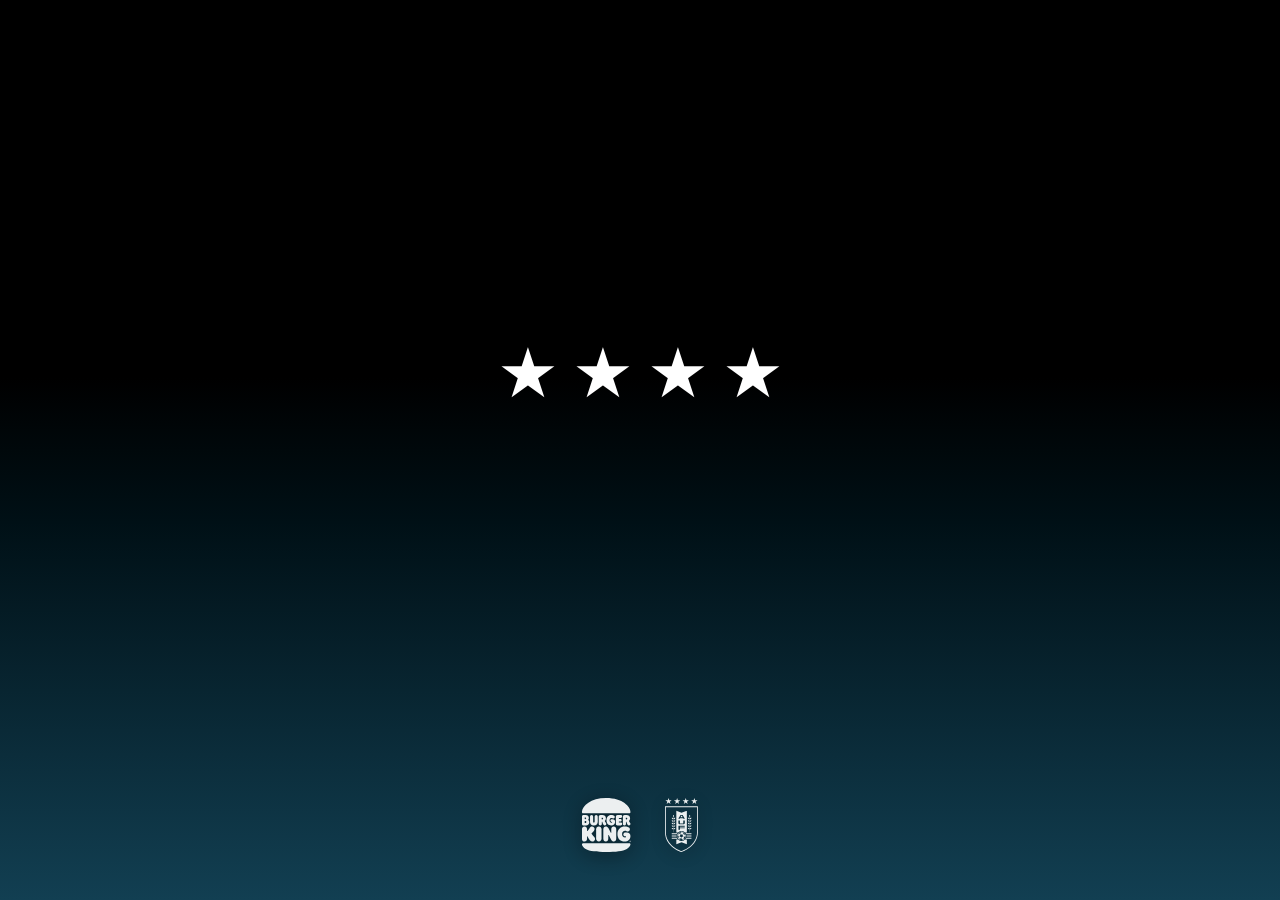
<file: index.html>
<!DOCTYPE html>
<html lang="es">
<head>
  <meta charset="UTF-8" />
  <meta name="viewport" content="width=device-width, initial-scale=1.0, maximum-scale=1.0, user-scalable=no, viewport-fit=cover" />
  <meta name="apple-mobile-web-app-capable" content="yes" />
  <meta name="apple-mobile-web-app-status-bar-style" content="black-translucent" />
  <title>Estrellas Reales</title>

  <!-- Versión independiente: no usa backend, sesión, token ni analítica. -->
  <script src="assets/js/er-api-offline.js"></script>

  <style>
    /* =========================================================
      FUENTES
      Colocá estos archivos en /assets/fonts/
      - FlameSans-Regular.otf
      - 1.Flame-Bold 2 3 2.otf
      - Flame-Bold-Variable 2.ttf
      - HostGrotesk-VariableFont_wght.ttf
    ========================================================= */

    @font-face {
      font-family: "FlameSans";
      src: url("assets/fonts/FlameSans-Regular.otf") format("opentype");
      font-weight: 400;
      font-style: normal;
      font-display: swap;
    }

    @font-face {
      font-family: "FlameBold";
      src: url("assets/fonts/1.Flame-Bold 2 3 2.otf") format("opentype");
      font-weight: 700;
      font-style: normal;
      font-display: swap;
    }

    @font-face {
      font-family: "FlameBoldVariable";
      src: url("assets/fonts/Flame-Bold-Variable 2.ttf") format("truetype");
      font-weight: 400 900;
      font-style: normal;
      font-display: swap;
    }

    @font-face {
      font-family: "HostGrotesk";
      src: url("assets/fonts/HostGrotesk-VariableFont_wght.ttf") format("truetype");
      font-weight: 300 900;
      font-style: normal;
      font-display: swap;
    }

    :root {
      --blue: #63b8e9;
      --blue-soft: rgba(99, 184, 233, 0.45);
      --white: #ffffff;
      --panel: rgba(13, 42, 58, 0.42);
      --panel-strong: rgba(11, 37, 51, 0.88);
      --input-line: rgba(255, 255, 255, 0.72);
      --shadow: 0 24px 55px rgba(0, 0, 0, 0.35);
      --safe-top: env(safe-area-inset-top, 0px);
      --safe-bottom: env(safe-area-inset-bottom, 0px);
    }

    * {
      box-sizing: border-box;
      -webkit-tap-highlight-color: transparent;
    }

    html,
    body {
      margin: 0;
      width: 100%;
      min-height: 100%;
      background: #000;
      color: var(--white);
      font-family: "HostGrotesk", "FlameSans", Arial, sans-serif;
      overflow: hidden;
      overscroll-behavior: none;
      -webkit-text-size-adjust: 100%;
    }

    body {
      min-height: 100svh;
      touch-action: manipulation;
    }

    button,
    input,
    label {
      font: inherit;
    }

    button,
    input[type="button"],
    input[type="submit"] {
      appearance: none;
      -webkit-appearance: none;
      border-radius: 0;
    }

    .app {
      position: relative;
      width: 100vw;
      height: 100svh;
      min-height: 100svh;
      overflow: hidden;
      background: #000;
      isolation: isolate;
    }

    /* =========================================================
      FONDOS
      Reemplazá estas URLs por tus imágenes finales.
      Recomendación mobile: 1080x1920 o 1440x2560.
    ========================================================= */

    .cosmic-bg {
      position: absolute;
      inset: 0;
      z-index: -3;
      background:
        linear-gradient(to bottom, rgba(0,0,0,0.05), rgba(0,0,0,0.2)),
        url("assets/img/bg-stars.jpg") center center / cover no-repeat;
      transform: scale(1.04);
    }

    .cosmic-bg::after {
      content: "";
      position: absolute;
      inset: 0;
      background:
        radial-gradient(circle at 50% 35%, rgba(99,184,233,0.16), transparent 38%),
        linear-gradient(to bottom, rgba(0,0,0,0.05), rgba(0,0,0,0.34));
      pointer-events: none;
    }

    /* =========================================================
      LATERALES (líneas tipo zoom)
      asset: assets/img/lateral.svg
    ========================================================= */

    .laterals {
      position: absolute;
      inset: 0;
      pointer-events: none;
      z-index: 2;
    }

    .lateral {
      position: absolute;
      top: clamp(118px, 20vh, 190px);
      bottom: clamp(52px, 9vh, 86px);
      width: clamp(22px, 5vw, 42px);
      background: url("assets/img/lateral.svg") center / 100% 100% no-repeat;
      opacity: 0.82;
    }

    .lateral.left {
      left: 8px;
      transform: scaleX(1);
    }

    .lateral.right {
      right: 8px;
      transform: scaleX(-1);
    }

    @media (max-width: 560px) {
      .lateral {
        top: clamp(132px, 22vh, 190px);
        bottom: clamp(46px, 7vh, 74px);
        width: 34px;
        opacity: 0.72;
      }

      .lateral.left {
        left: 6px;
      }

      .lateral.right {
        right: 6px;
      }
    }

    .loading-bg {
      position: absolute;
      inset: 0;
      z-index: -2;
      background: linear-gradient(to bottom, #000 0%, #000 42%, #001016 58%, #123f52 100%);
    }

    .screen {
      position: absolute;
      inset: 0;
      display: grid;
      place-items: center;
      padding: calc(14px + var(--safe-top)) 22px calc(14px + var(--safe-bottom));
      opacity: 0;
      visibility: hidden;
      pointer-events: none;
      transform: translateY(14px) scale(0.985);
      transition: opacity 420ms ease, transform 420ms ease, visibility 0ms linear 420ms;
      overflow: hidden;
    }

    .screen.is-active {
      opacity: 1;
      visibility: visible;
      pointer-events: auto;
      transform: translateY(0) scale(1);
      transition: opacity 480ms ease, transform 480ms ease, visibility 0ms;
    }

    .screen.is-leaving {
      opacity: 0;
      transform: translateY(-10px) scale(0.99);
    }

    .content {
      width: min(100%, 520px);
      margin: 0 auto;
    }

.panel {
  position: relative;
  width: 100%;
  background: rgba(13, 42, 58, 0.36);
  border: 1.5px solid rgba(99, 184, 233, 0.72);
  border-radius: clamp(34px, 9vw, 92px);
  box-shadow: var(--shadow);
  overflow: hidden;

  backdrop-filter: blur(1px) saturate(0.08);
  -webkit-backdrop-filter: blur(1px) saturate(0.08);
}
.panel::before {
  content: "";
  position: absolute;
  inset: 0;
 
  opacity: 0.06;
  mix-blend-mode: screen;
  pointer-events: none;
}
    .panel > * {
      position: relative;
      z-index: 1;
    }

    .btn {
  width: min(100%, 230px);
  min-height: 36px;
  border: 0;
  border-radius: 11px;
  background: linear-gradient(180deg, #72c4f1 0%, #5daedf 100%);
  color: white;
  text-transform: uppercase;
  letter-spacing: 0.25em;
  font-family: "HostGrotesk", Arial, sans-serif;
  font-weight: 700;
  font-size: clamp(11px, 2.8vw, 14px);
  cursor: pointer;
  touch-action: manipulation;
  user-select: none;
  -webkit-user-select: none;
  transition: transform 160ms ease, filter 160ms ease, opacity 160ms ease;

  box-shadow:
    0 10px 8px rgba(0, 0, 0, 0.8),
    0 4px 10px rgba(99, 184, 233, 0.22);

  filter:
    drop-shadow(0 8px 12px rgba(0, 0, 0, 0.28))
    drop-shadow(0 0 10px rgba(99, 184, 233, 0.14));
}

.btn:active {
  transform: scale(0.975);
  filter:
    drop-shadow(0 5px 8px rgba(0, 0, 0, 0.22))
    drop-shadow(0 0 6px rgba(99, 184, 233, 0.10));
}

    .btn:disabled {
      opacity: 0.5;
      cursor: not-allowed;
    }

    .logos {
  display: flex;
  justify-content: center;
  align-items: center;
  gap: clamp(12px, 2.6vw, 20px);
  margin-top: clamp(26px, 6vh, 46px);
  margin-bottom: clamp(18px, 3vh, 28px);
}

    .logo {
  height: clamp(38px, 7vh, 62px);
  max-width: 96px;
  width: auto;
  object-fit: contain;
}

    /* Logo placeholders: sacá estas clases cuando uses PNG/SVG reales */
    .logo-placeholder {
      min-width: 100px;
      height: 90px;
      display: grid;
      place-items: center;
      font-family: "FlameBold", "HostGrotesk", sans-serif;
      font-size: 22px;
      line-height: 0.9;
      text-align: center;
      color: white;
      border: 1px solid rgba(255,255,255,0.25);
    }

    .hero-title {
  margin: 0 0 clamp(26px, 4.8vh, 42px);
  text-align: center;
  line-height: 0.88;
  text-transform: uppercase;
}

    .hero-title .top {
  display: block;
  font-family: "FlameBold", "FlameBoldVariable", sans-serif;
  font-size: clamp(40px, 11vw, 74px);
  color: white;
  letter-spacing: 0.02em;
  text-shadow: 0 3px 12px rgba(0,0,0,0.4);
}

.hero-title .bottom {
  display: block;
  margin-top: 2px;
  font-family: "FlameBold", "FlameBoldVariable", sans-serif;
  font-size: clamp(58px, 20vw, 116px);
  color: transparent;
  -webkit-text-stroke: clamp(2px, 0.8vw, 3.5px) var(--blue);
  text-stroke: clamp(2px, 0.8vw, 3.5px) var(--blue);
  text-shadow: 0 3px 12px rgba(0,0,0,0.4);
}

    .register-content {
  width: 100%;
  height: 100%;
  align-self: stretch;
  padding-top: 0;
  display: flex;
  flex-direction: column;
  align-items: center;
  justify-content: center;
  transform: translateY(-3.5vh) scale(var(--screen-scale, 1));
  transform-origin: center;
}

    .register-panel {
  width: min(64vw, 350px);
  min-width: 255px;
  padding: clamp(24px, 3.8vh, 34px) clamp(22px, 5vw, 36px);
  border-radius: clamp(24px, 5.8vw, 42px);
}

    .intro-copy {
  margin: 0 0 clamp(24px, 3.3vh, 32px);
  font-size: clamp(11px, 2.8vw, 15px);
  line-height: 1.18;
  font-weight: 200;
}

    .register-error {
      margin: 0 0 clamp(12px, 2vh, 18px);
      color: #ffd2d2;
      font-size: clamp(11px, 2.6vw, 14px);
      line-height: 1.25;
      font-weight: 300;
    }

    .register-error[hidden] {
      display: none;
    }

    .field {
      display: block;
      margin-bottom: clamp(13px, 2.3vh, 19px);
    }

    .field input {
  width: 100%;
  border: 0;
  border-bottom: 1.5px solid var(--input-line);
  border-radius: 0;
  background: transparent;
  color: white;
  padding: 7px 0 6px;
  font-size: clamp(11px, 2.7vw, 14px);
  font-weight: 700;
  outline: none;
  appearance: none;
  -webkit-appearance: none;
}

    .field input::placeholder {
      color: white;
      opacity: 0.95;
    }

    .terms {
  display: flex;
  align-items: center;
  gap: 7px;
  margin: 0 0 clamp(18px, 2.8vh, 24px);
  color: rgba(255,255,255,0.9);
  font-size: clamp(7px, 1.9vw, 10px);
  line-height: 1.2;
  cursor: pointer;
  font-weight: 700;
}
.terms-link {
  appearance: none;
  -webkit-appearance: none;
  border: 0;
  padding: 0;
  margin: 0;
  background: transparent;
  color: #fff;
  font: inherit;
  font-weight: 800;
  text-decoration: underline;
  text-underline-offset: 2px;
  cursor: pointer;
}
    .terms input {
      position: absolute;
      opacity: 0;
      pointer-events: none;
    }

    .fake-check {
      width: 9px;
      height: 9px;
      flex: 0 0 9px;
      display: grid;
      place-items: center;
      border: 1px solid rgba(255,255,255,0.35);
      background: rgba(0,0,0,0.24);
    }

    .fake-check::after {
      content: "✓";
      color: white;
      font-size: 9px;
      line-height: 1;
      opacity: 0;
      transform: scale(0.7);
      transition: opacity 140ms ease, transform 140ms ease;
    }

    .terms input:checked + .fake-check::after {
      opacity: 1;
      transform: scale(1);
    }

    .register-btn-wrap {
      display: flex;
      justify-content: center;
    }

    .story-screen {
      padding-left: 32px;
      padding-right: 32px;
    }

    .story-panel {
      width: min(82vw, 560px);
      padding: clamp(24px, 4vh, 42px) clamp(22px, 5.4vw, 48px);
      text-align: center;
      transform: scale(var(--screen-scale, 1));
      transform-origin: center;
    }

    .stars-row {
      display: flex;
      align-items: center;
      justify-content: center;
      gap: 8px;
      margin-bottom: clamp(20px, 3.5vh, 34px);
      color: white;
      font-size: clamp(20px, 4.5vw, 34px);
      line-height: 1;
    }

    .stars-row::before,
    .stars-row::after {
      content: "";
      width: 25%;
      height: 1px;
      background: rgba(255,255,255,0.72);
    }

    .story-text {
      font-size: clamp(12px, 2.8vw, 18px);
      line-height: 1.18;
      letter-spacing: -0.015em;
    }

    .story-text p {
      margin: 0 0 clamp(16px, 2.7vh, 28px);
    }

    .story-text strong {
      font-weight: 800;
    }

    .story-divider {
      width: 100%;
      height: 1px;
      background: rgba(255,255,255,0.66);
      margin: clamp(24px, 4vh, 42px) 0 clamp(22px, 3.5vh, 34px);
    }

    .steps-content {
      width: min(82vw, 620px);
      text-align: center;
      transform: scale(var(--screen-scale, 1));
      transform-origin: center;
    }

    .steps-title {
      margin: 0 0 clamp(20px, 3.4vh, 32px);
      font-family: "HostGrotesk", Arial, sans-serif;
      font-weight: 800;
      font-size: clamp(24px, 5.3vw, 38px);
      line-height: 1;
      letter-spacing: 0.02em;
      text-transform: uppercase;
    }

    .step-card {
      padding: clamp(15px, 2.6vh, 24px) clamp(18px, 3.5vw, 32px);
      margin-bottom: clamp(12px, 2.2vh, 18px);
      border-radius: clamp(20px, 4.2vw, 32px);
      text-align: center;
    }

    .step-card h2 {
      margin: 0;
      font-size: clamp(18px, 4vw, 28px);
      line-height: 1;
      font-weight: 800;
      text-transform: uppercase;
    }

    .step-line {
      height: 2px;
      width: 100%;
      margin: clamp(16px, 2.5vh, 24px) 0;
      background: var(--blue);
      opacity: 0.9;
    }

    .step-card p {
      margin: 0;
      font-size: clamp(12px, 3vw, 18px);
      line-height: 1.3;
    }

    .start-btn-wrap {
      margin-top: clamp(16px, 3vh, 28px);
      display: flex;
      justify-content: center;
    }
/* =========================================================
   ENTRADA ESCALONADA — PANTALLA DE PASOS
========================================================= */

.steps-screen .step-reveal {
  opacity: 0;
  transform: translateY(22px) scale(0.96);
  filter: blur(3px);
}

.steps-screen.is-active .step-reveal {
  animation: stepRevealIn 0.72s cubic-bezier(0.16, 1, 0.3, 1) forwards;
  animation-delay: var(--step-delay, 0s);
}

@keyframes stepRevealIn {
  0% {
    opacity: 0;
    transform: translateY(22px) scale(0.96);
    filter: blur(3px);
  }

  100% {
    opacity: 1;
    transform: translateY(0) scale(1);
    filter: blur(0);
  }
}
    .loading-screen {
      background: #000;
    }

    .loading-content {
      position: relative;
      z-index: 2;
      display: flex;
      align-items: center;
      justify-content: center;
      width: 100%;
      height: 100%;
      padding-bottom: 16vh;
    }
.loading-logos {
  position: absolute;
  left: 50%;
  bottom: calc(48px + var(--safe-bottom));
  z-index: 3;
  display: flex;
  align-items: center;
  justify-content: center;
  gap: clamp(18px, 5vw, 34px);
  transform: translateX(-50%);
  opacity: 0.92;
}

.loading-logos img {
  height: clamp(34px, 7vw, 54px);
  width: auto;
  max-width: 96px;
  object-fit: contain;
  filter: drop-shadow(0 4px 10px rgba(0,0,0,0.45));
}

@media (max-height: 680px) {
  .loading-logos {
    bottom: calc(30px + var(--safe-bottom));
  }

  .loading-logos img {
    height: 32px;
  }
}
    .loader-stars {
      display: flex;
      gap: 18px;
      font-size: clamp(40px, 9vw, 64px);
      line-height: 1;
      color: transparent;
      -webkit-text-stroke: 1.6px white;
      text-stroke: 1.6px white;
    }

    .loader-star {
      display: inline-block;
      transform-origin: center;
      transition: color 140ms ease, transform 140ms ease, opacity 140ms ease;
      animation: starPulse 1100ms infinite;
    }

    .loader-star.is-filled {
      color: white;
      -webkit-text-stroke: 0 white;
      text-stroke: 0 white;
      transform: scale(1.08);
    }

    @keyframes starPulse {
      0%, 100% { opacity: 0.82; }
      50% { opacity: 1; }
    }

    .sr-only {
      position: absolute;
      width: 1px;
      height: 1px;
      padding: 0;
      margin: -1px;
      overflow: hidden;
      clip: rect(0, 0, 0, 0);
      white-space: nowrap;
      border: 0;
    }

    @media (max-width: 560px) {
      .screen {
        padding-left: 18px;
        padding-right: 18px;
      }

      

      .logos {
        gap: 22px;
        margin-bottom: 42px;
      }

      .hero-title {
        margin-bottom: clamp(60px, 5vh, 130px);
      }

      .register-panel {
        padding: 34px 28px 40px;
      }

      .intro-copy {
        margin-bottom: 46px;
      }

      .field {
        margin-bottom: 32px;
      }

      .terms {
        margin-bottom: 40px;
      }

      .btn {
        min-height: 40px;
        border-radius: 12px;
      }

      .story-panel {
        padding: 42px 24px;
        border-radius: 42px;
      }

      .stars-row {
        gap: 8px;
        margin-bottom: 42px;
      }

      .stars-row::before,
      .stars-row::after {
        width: 22%;
      }

      .story-text p {
        margin-bottom: 24px;
      }

      .story-divider {
        margin: 38px 0 30px;
      }

      .steps-title {
        margin-bottom: 38px;
      }

      .step-card {
        margin-bottom: 24px;
      }

      .step-line {
        margin: 24px 0;
      }

      .start-btn-wrap {
        margin-top: 22px;
      }
    }

    @media (max-height: 760px) {
      :root {
        --screen-scale: 0.88;
      }

      .screen {
        overflow: hidden;
        place-items: center;
      }
    }

    @media (max-height: 680px) {
      :root {
        --screen-scale: 0.78;
      }
    }

    @media (max-height: 600px) {
      :root {
        --screen-scale: 0.68;
      }
    }

   /* =========================================================
  PANTALLAS EXTRA / ESTADOS
========================================================= */

.extra-screen {
  background: #000;
}

.extra-screen::before {
  content: "";
  position: absolute;
  inset: 0;
  z-index: -2;
  background:
    linear-gradient(
      180deg,
      #000 0%,
      #000 48%,
      #031923 74%,
      #123f52 100%
    );
}

.extra-content {
  width: min(88vw, 620px);
  min-height: 100%;
  display: flex;
  flex-direction: column;
  align-items: center;
  justify-content: center;
  gap: clamp(18px, 3.8vh, 38px);
  text-align: center;
  transform: scale(var(--screen-scale, 1));
  transform-origin: center;
}

.extra-visual {
  width: min(68vw, 330px);
  max-height: 34svh;
  object-fit: contain;
  display: block;
  filter: drop-shadow(0 12px 22px rgba(0,0,0,0.35));
}

.extra-copy {
  width: min(88vw, 560px);
  display: flex;
  flex-direction: column;
  align-items: center;
}

.extra-title {
  margin: 0;
  color: #fff;
  font-family: "FlameBold", "FlameBoldVariable", "Arial Black", sans-serif;
  font-size: clamp(28px, 7.4vw, 52px);
  line-height: 1.08;
  text-transform: uppercase;
  text-align: center;
  letter-spacing: -0.01em;
}

.extra-text {
  width: min(86vw, 500px);
  margin: clamp(10px, 1.8vh, 16px) auto 0;
  color: rgba(255,255,255,0.88);
  font-family: "HostGrotesk", Arial, sans-serif;
  font-size: clamp(15px, 4.1vw, 23px);
  line-height: 1.24;
  font-weight: 400;
  text-align: center;
}

.extra-logo {
  position: absolute;
  left: 50%;
  bottom: calc(34px + var(--safe-bottom));
  width: clamp(54px, 14vw, 82px);
  height: auto;
  margin: 0;
  object-fit: contain;
  transform: translateX(-50%);
  opacity: 0.96;
  filter: drop-shadow(0 4px 10px rgba(0,0,0,0.45));
}
.extra-copy {
  padding-bottom: 78px;
}

@media (max-height: 720px) {
  .extra-copy {
    padding-bottom: 58px;
  }
}
/* Desktop / QR desde computadora */
.desktop-screen .extra-content {
  width: min(92vw, 1260px);
}

.desktop-layout {
  width: min(92vw, 1260px);
  display: grid;
  grid-template-columns: minmax(240px, 0.82fr) minmax(420px, 1.18fr);
  align-items: center;
  gap: clamp(42px, 7vw, 100px);
}

.desktop-visual {
  width: min(32vw, 420px);
  max-height: 68vh;
  justify-self: end;
  transform: rotate(-8deg);
  filter: drop-shadow(0 28px 40px rgba(0,0,0,0.38));
}

.desktop-copy {
  text-align: left;
  align-items: flex-start;
}

.desktop-copy .extra-title,
.desktop-copy .extra-text {
  text-align: left;
  margin-left: 0;
}

.desktop-copy .extra-title {
  font-size: clamp(46px, 4.6vw, 82px);
  line-height: 1.05;
}

.desktop-copy .extra-text {
  width: min(50vw, 720px);
  font-size: clamp(19px, 1.65vw, 28px);
  line-height: 1.24;
}

.desktop-copy .extra-logo {
  margin-top: clamp(48px, 8vh, 92px);
  align-self: center;
}

@media (max-width: 760px) {
  .desktop-layout {
    display: flex;
    flex-direction: column;
    gap: clamp(22px, 4.5vh, 38px);
  }

  .desktop-visual {
    width: min(58vw, 260px);
    max-height: 34svh;
    justify-self: center;
  }

  .desktop-copy {
    align-items: center;
    text-align: center;
  }

  .desktop-copy .extra-title,
  .desktop-copy .extra-text {
    text-align: center;
  }
}

@media (max-width: 560px) {
  .extra-content {
    width: 100%;
    gap: clamp(18px, 3.4vh, 30px);
    justify-content: center;
    padding-top: 2svh;
  }

  .extra-visual {
    width: min(64vw, 260px);
    max-height: 31svh;
  }

  .extra-title {
    font-size: clamp(25px, 8.1vw, 38px);
    line-height: 1.1;
  }

  .extra-text {
    width: min(86vw, 340px);
    font-size: clamp(14px, 4.25vw, 18px);
    line-height: 1.25;
  }

  .extra-logo {
  width: clamp(50px, 15vw, 70px);
  bottom: calc(26px + var(--safe-bottom));
}
}

@media (max-height: 720px) {
  .extra-content {
    gap: 18px;
  }

  .extra-visual {
    max-height: 27svh;
  }

  .extra-logo {
  bottom: calc(20px + var(--safe-bottom));
  width: clamp(46px, 13vw, 64px);
}
}

@media (max-height: 640px) {
  .extra-visual {
    max-height: 23svh;
  }

  .extra-title {
    font-size: clamp(23px, 7vw, 34px);
  }

  .extra-text {
    font-size: clamp(13px, 3.7vw, 16px);
  }
}
/* =========================================================
  PANTALLA CATÁLOGO / ESTRELLAS REALES
========================================================= */

.catalog-screen {
  padding-left: 18px;
  padding-right: 18px;
}

.catalog-content {
  width: min(92vw, 760px);
  min-height: calc(var(--app-height) - 42px - var(--safe-top) - var(--safe-bottom));
  display: flex;
  flex-direction: column;
  align-items: center;
  justify-content: center;
  gap: clamp(22px, 3.8vh, 44px);
  text-align: center;
  transform: scale(var(--screen-scale, 1));
  transform-origin: center;
}

.catalog-panel {
  width: min(86vw, 620px);
  padding:
    clamp(30px, 5vh, 58px)
    clamp(26px, 5.4vw, 62px)
    clamp(32px, 5vh, 60px);
  border-radius: clamp(40px, 8vw, 82px);
  background: rgba(13, 42, 58, 0.54);
  border: 1.2px solid rgba(99, 184, 233, 0.66);
  box-shadow:
    0 24px 55px rgba(0, 0, 0, 0.34),
    inset 0 0 38px rgba(255,255,255,0.035);
  backdrop-filter: blur(5px) saturate(0.9);
  -webkit-backdrop-filter: blur(5px) saturate(0.9);
}

.catalog-stars-row {
  display: flex;
  align-items: center;
  justify-content: center;
  gap: clamp(7px, 1.7vw, 14px);
  margin-bottom: clamp(26px, 4vh, 46px);
  color: rgba(255,255,255,0.92);
  font-size: clamp(19px, 3.6vw, 34px);
  line-height: 1;
}

.catalog-stars-row::before,
.catalog-stars-row::after {
  content: "";
  width: 28%;
  height: 1px;
  background: rgba(255,255,255,0.68);
}

.catalog-title {
  max-width: 520px;
  margin: 0 auto clamp(26px, 4vh, 44px);
  color: rgba(255,255,255,0.93);
  font-family: "HostGrotesk", "FlameSans", Arial, sans-serif;
  font-size: clamp(16px, 3.2vw, 27px);
  line-height: 1.28;
  font-weight: 900;
  letter-spacing: 0.055em;
  text-transform: uppercase;
}

.catalog-copy {
  max-width: 520px;
  margin: 0 auto;
  color: rgba(255,255,255,0.9);
  font-family: "HostGrotesk", "FlameSans", Arial, sans-serif;
  font-size: clamp(15px, 3vw, 25px);
  line-height: 1.34;
  font-weight: 400;
  letter-spacing: 0.03em;
}

.catalog-copy + .catalog-copy {
  margin-top: clamp(22px, 3.4vh, 36px);
}

.catalog-codes {
  margin: clamp(24px, 3.8vh, 40px) auto;
  color: rgba(255,255,255,0.95);
  font-family: "HostGrotesk", "FlameSans", Arial, sans-serif;
  font-size: clamp(18px, 3.8vw, 32px);
  line-height: 1.24;
  font-weight: 900;
  letter-spacing: 0.095em;
  text-transform: uppercase;
  white-space: nowrap;
}

.catalog-bottom-line {
  width: 100%;
  height: 1px;
  margin-top: clamp(30px, 4.8vh, 52px);
  background: rgba(255,255,255,0.72);
}

.catalog-outside-title {
  width: min(92vw, 760px);
  margin: 0;
  color: rgba(255,255,255,0.95);
  font-family: "HostGrotesk", "FlameSans", Arial, sans-serif;
  font-size: clamp(20px, 4.4vw, 38px);
  line-height: 1.32;
  font-weight: 900;
  letter-spacing: 0.08em;
  text-transform: uppercase;
  text-shadow: 0 4px 14px rgba(0,0,0,0.46);
}

.catalog-btn-wrap {
  display: flex;
  justify-content: center;
  width: 100%;
}

.catalog-btn-wrap .btn {
  width: min(68vw, 360px);
  min-height: 46px;
  border-radius: 13px;
  font-size: clamp(10px, 2.4vw, 14px);
  letter-spacing: 0.32em;
}

/* entrada sutil */
.catalog-screen .catalog-reveal {
  opacity: 0;
  transform: translateY(18px) scale(0.985);
}

.catalog-screen.is-active .catalog-reveal {
  animation: catalogRevealIn 0.9s cubic-bezier(0.16, 1, 0.3, 1) forwards;
  animation-delay: var(--catalog-delay, 0s);
}

@keyframes catalogRevealIn {
  from {
    opacity: 0;
    transform: translateY(18px) scale(0.985);
  }

  to {
    opacity: 1;
    transform: translateY(0) scale(1);
  }
}

/* MOBILE */
@media (max-width: 560px) {
  .catalog-screen {
    padding-left: 12px;
    padding-right: 12px;
  }

  .catalog-content {
    width: 100%;
    gap: 22px;
    padding-top: calc(18px + var(--safe-top));
    padding-bottom: calc(42px + var(--safe-bottom));
    transform: none;
  }

  .catalog-panel {
    width: min(92vw, 340px);
    padding: 28px 20px 30px;
    border-radius: 34px;
  }

  .catalog-stars-row {
    margin-bottom: 26px;
    gap: 6px;
    font-size: 19px;
  }

  .catalog-stars-row::before,
  .catalog-stars-row::after {
    width: 26%;
  }

  .catalog-title {
    max-width: 280px;
    margin-bottom: 22px;
    font-size: 14.5px;
    line-height: 1.28;
    letter-spacing: 0.04em;
  }

  .catalog-copy {
    max-width: 286px;
    font-size: 13.5px;
    line-height: 1.32;
    letter-spacing: 0.02em;
  }

  .catalog-copy + .catalog-copy {
    margin-top: 18px;
  }

  .catalog-codes {
    margin: 22px auto;
    font-size: 16.5px;
    line-height: 1.28;
    letter-spacing: 0.095em;
    white-space: normal;
  }

  .catalog-bottom-line {
    margin-top: 26px;
  }

  .catalog-outside-title {
    width: min(92vw, 340px);
    font-size: 18px;
    line-height: 1.38;
    letter-spacing: 0.08em;
  }

  .catalog-btn-wrap .btn {
    width: min(70vw, 280px);
    min-height: 42px;
    font-size: 10px;
    letter-spacing: 0.3em;
  }
}

/* MOBILE BAJO */
@media (max-width: 560px) and (max-height: 760px) {
  .catalog-content {
    gap: 18px;
    padding-top: calc(14px + var(--safe-top));
    padding-bottom: calc(36px + var(--safe-bottom));
  }

  .catalog-panel {
    width: min(92vw, 330px);
    padding: 24px 18px 26px;
    border-radius: 30px;
  }

  .catalog-stars-row {
    margin-bottom: 20px;
    font-size: 17px;
  }

  .catalog-title {
    margin-bottom: 18px;
    font-size: 13.2px;
    line-height: 1.25;
  }

  .catalog-copy {
    font-size: 12.2px;
    line-height: 1.28;
  }

  .catalog-copy + .catalog-copy {
    margin-top: 15px;
  }

  .catalog-codes {
    margin: 18px auto;
    font-size: 14.5px;
    line-height: 1.28;
  }

  .catalog-bottom-line {
    margin-top: 20px;
  }

  .catalog-outside-title {
    font-size: 16px;
    line-height: 1.34;
  }

  .catalog-btn-wrap .btn {
    min-height: 38px;
    font-size: 9px;
  }
}

/* MOBILE MUY BAJO */
@media (max-width: 560px) and (max-height: 650px) {
  .catalog-panel {
    padding: 20px 16px 22px;
    border-radius: 26px;
  }

  .catalog-stars-row {
    margin-bottom: 16px;
    font-size: 15px;
  }

  .catalog-title {
    margin-bottom: 15px;
    font-size: 12px;
  }

  .catalog-copy {
    font-size: 11.2px;
    line-height: 1.25;
  }

  .catalog-copy + .catalog-copy {
    margin-top: 12px;
  }

  .catalog-codes {
    margin: 14px auto;
    font-size: 13px;
  }

  .catalog-bottom-line {
    margin-top: 16px;
  }

  .catalog-outside-title {
    font-size: 14.5px;
  }
}
    /* =========================================================
  PANTALLA ACCESO A SENSORES
========================================================= */

.sensor-gate-screen {
  background: #000;
}

.sensor-gate-screen::before {
  content: "";
  position: absolute;
  inset: 0;
  z-index: -2;
  background:
    radial-gradient(circle at 50% 34%, rgba(99,184,233,0.18), transparent 38%),
    linear-gradient(to bottom, #000 0%, #000 44%, #001016 64%, #123f52 100%);
}

.sensor-gate-content {
  width: min(100%, 420px);
  min-height: 68svh;
  display: flex;
  flex-direction: column;
  align-items: center;
  justify-content: center;
  gap: clamp(22px, 4vh, 34px);
  text-align: center;
  transform: scale(var(--screen-scale, 1));
  transform-origin: center;
}

.sensor-gate-stars {
  margin-bottom: clamp(4px, 1vh, 10px);
  font-size: clamp(32px, 7vw, 54px);
}

.sensor-gate-title {
  margin: 0;
}

.sensor-gate-copy {
  width: min(82vw, 320px);
  margin: 0;
  color: rgba(255,255,255,0.82);
  font-size: clamp(12px, 3vw, 16px);
  line-height: 1.28;
  font-weight: 500;
  text-shadow: 0 2px 10px rgba(0,0,0,0.55);
}
@media (max-width: 560px) and (max-height: 780px) {
  .extra-screen {
    padding-top: calc(4px + var(--safe-top));
    padding-bottom: calc(8px + var(--safe-bottom));
  }

  .extra-content {
    transform: scale(0.88);
  }
}

@media (max-width: 560px) and (max-height: 680px) {
  .extra-content {
    transform: scale(0.78);
  }
}

/* =========================================================
  PANTALLA TÉRMINOS Y CONDICIONES
========================================================= */

.terms-screen {
  padding-left: 24px;
  padding-right: 24px;
}

.terms-panel {
  width: min(86vw, 540px);
  max-height: 78svh;
  padding: clamp(24px, 4vh, 38px) clamp(20px, 5vw, 34px);
  border-radius: clamp(24px, 6vw, 42px);
  display: flex;
  flex-direction: column;
  text-align: left;
}

.terms-title {
  margin: 0 0 18px;
  font-family: "FlameBold", "FlameBoldVariable", sans-serif;
  font-size: clamp(28px, 7vw, 48px);
  line-height: 0.96;
  text-transform: uppercase;
  text-align: center;
}

.terms-scroll {
  max-height: 45svh;
  overflow-y: auto;
  padding-right: 8px;
  color: rgba(255,255,255,0.88);
  font-size: clamp(12px, 3vw, 16px);
  line-height: 1.35;
  font-weight: 500;
  -webkit-overflow-scrolling: touch;
}

.terms-scroll p {
  margin: 0 0 14px;
}

.terms-actions {
  margin-top: 22px;
  display: flex;
  flex-direction: column;
  align-items: center;
  gap: 12px;
}

.terms-back-btn {
  border: 0;
  background: transparent;
  color: rgba(255,255,255,0.8);
  font-family: "HostGrotesk", Arial, sans-serif;
  font-size: 11px;
  font-weight: 800;
  letter-spacing: 0.18em;
  text-transform: uppercase;
  cursor: pointer;
}

@media (max-height: 680px) {
  .terms-panel {
    max-height: 84svh;
    padding-top: 22px;
    padding-bottom: 22px;
  }

  .terms-scroll {
    max-height: 43svh;
  }
}
/* =========================================================
   FIX IPHONE / SAFARI: PANTALLAS INDEX SCROLLEABLES
========================================================= */

:root {
  --app-height: 100dvh;
}

html,
body {
  height: 100%;
}

.app {
  height: var(--app-height);
  min-height: var(--app-height);
  overflow: hidden;
}

/* Todas las pantallas pueden scrollear si el contenido no entra */
.screen {
  height: var(--app-height);
  min-height: var(--app-height);
  overflow-x: hidden !important;
  overflow-y: auto !important;
  -webkit-overflow-scrolling: touch;
  overscroll-behavior-y: contain;
  touch-action: pan-y;
  scrollbar-width: none;
  padding-bottom: calc(24px + var(--safe-bottom));
}

.screen::-webkit-scrollbar {
  display: none;
}

/* La pantalla de carga no necesita scroll */
.loading-screen {
  overflow: hidden !important;
  touch-action: manipulation;
}

.loading-content {
  height: 100%;
}

/* Evita que el contenido quede centrado y cortado cuando es más alto que la pantalla */
.register-screen,
.story-screen,
.catalog-screen,
.steps-screen,
.sensor-gate-screen,
.terms-screen,
.extra-screen {
  place-items: start center !important;
}

/* Si entra, queda centrado. Si no entra, arranca arriba y permite scroll */
.register-screen .content,
.story-screen .story-panel,
.catalog-screen .catalog-content,
.steps-screen .steps-content,
.sensor-gate-screen .sensor-gate-content,
.terms-screen .terms-panel,
.extra-screen .extra-content {
  flex-shrink: 0;
  margin-top: auto;
  margin-bottom: auto;
}

/* Registro: sacamos el translateY que en iPhone chico ayuda a cortar contenido */
.register-content {
  height: auto;
  min-height: calc(var(--app-height) - 28px - var(--safe-top) - var(--safe-bottom));
  align-self: auto;
  padding-top: clamp(18px, 4svh, 38px);
  padding-bottom: clamp(32px, 6svh, 68px);
  justify-content: center;
  transform: scale(var(--screen-scale, 1));
}

/* Ajuste específico para celulares con poca altura */
@media (max-width: 560px) and (max-height: 760px) {
  .register-content {
    min-height: auto;
    justify-content: flex-start;
    padding-top: calc(16px + var(--safe-top));
    padding-bottom: calc(54px + var(--safe-bottom));
    transform: none;
  }

  .logos {
    margin-top: 0;
    margin-bottom: 18px;
    gap: 18px;
  }

  .logo {
    height: 34px;
    max-width: 78px;
  }

  .hero-title {
    margin-bottom: 24px;
  }

  .hero-title .top {
    font-size: clamp(32px, 9vw, 44px);
  }

  .hero-title .bottom {
    font-size: clamp(50px, 15vw, 78px);
  }

  .register-panel {
    width: min(82vw, 350px);
    min-width: 250px;
    padding: 24px 22px 28px;
  }

  .intro-copy {
    margin-bottom: 22px;
  }

  .field {
    margin-bottom: 18px;
  }

  .terms {
    margin-bottom: 22px;
  }

  .btn {
    min-height: 38px;
  }

  .story-panel {
    margin-top: 20px;
    margin-bottom: 34px;
  }

  .steps-content {
    margin-top: 20px;
    margin-bottom: 38px;
  }

  .sensor-gate-content {
    min-height: auto;
    margin-top: 24px;
    margin-bottom: 42px;
  }
}

@media (max-width: 560px) and (max-height: 640px) {
  .register-content {
    padding-top: calc(12px + var(--safe-top));
    padding-bottom: calc(46px + var(--safe-bottom));
  }

  .logos {
    margin-bottom: 12px;
  }

  .logo {
    height: 30px;
  }

  .hero-title {
    margin-bottom: 18px;
  }

  .hero-title .top {
    font-size: 30px;
  }

  .hero-title .bottom {
    font-size: 48px;
  }

  .register-panel {
    padding: 20px 20px 24px;
  }

  .intro-copy {
    margin-bottom: 18px;
  }

  .field {
    margin-bottom: 14px;
  }

  .terms {
    margin-bottom: 16px;
  }
}
  </style>
</head>
<body>
  <main class="app" id="app">
    <!-- =========================================================
      PANTALLA DE CARGA
      Fondo de carga: reemplazar en CSS .loading-bg
    ========================================================== -->
    <section class="screen loading-screen is-active" data-screen="loading" aria-label="Cargando experiencia">
  <div class="loading-bg"></div>

  <div class="loading-content">
    <div class="loader-stars" aria-hidden="true">
      <span class="loader-star">★</span>
      <span class="loader-star">★</span>
      <span class="loader-star">★</span>
      <span class="loader-star">☆</span>
    </div>
    <span class="sr-only">Cargando</span>
  </div>

  <div class="loading-logos" aria-label="Burger King y AUF">
    <img src="assets/img/logo-burger-king-white.svg" alt="Burger King" />
    <img src="assets/img/logo-auf-white.svg" alt="AUF" />
  </div>
</section>
<!-- =========================================================
  PANTALLA EXTRA / ERROR DE CARGA
========================================================== -->
<section class="screen extra-screen" data-screen="error" aria-label="Error al cargar">
  <div class="extra-content">
    <img class="extra-visual" src="assets/img/extra/a.png" alt="" />

    <div class="extra-copy">
      <h1 class="extra-title">
        Ups...<br />
        Parece que perdimos<br />
        de vista las estrellas.
      </h1>

      <p class="extra-text">
        Ocurrió un problema al cargar la experiencia.
        Revisá tu conexión e intentá nuevamente
        en unos segundos.
      </p>

      <img class="extra-logo" src="assets/img/logo-burger-king-white.svg" alt="Burger King" />
    </div>
  </div>
</section>
<!-- =========================================================
  PANTALLA EXTRA / TODAVÍA NO COMENZÓ
========================================================== -->
<section class="screen extra-screen" data-screen="not-started" aria-label="Experiencia no iniciada">
  <div class="extra-content">
    <img class="extra-visual" src="assets/img/extra/b.png" alt="" />

    <div class="extra-copy">
      <h1 class="extra-title">
        Las estrellas todavía<br />
        no se alinearon.
      </h1>

      <p class="extra-text">
        La experiencia Estrellas Reales aún no comenzó.
        Muy pronto vas a poder descubrir las cuatro estrellas
        de la Selección Uruguaya en el cielo y acceder
        a contenido exclusivo imperdible.
      </p>

      <img class="extra-logo" src="assets/img/logo-burger-king-white.svg" alt="Burger King" />
    </div>
  </div>
</section>
<!-- =========================================================
  PANTALLA EXTRA / FINALIZADA
========================================================== -->
<section class="screen extra-screen" data-screen="ended" aria-label="Experiencia finalizada">
  <div class="extra-content">
    <img class="extra-visual" src="assets/img/extra/c.png" alt="" />

    <div class="extra-copy">
      <h1 class="extra-title">
        La experiencia Estrellas<br />
        Reales finalizó.
      </h1>

      <p class="extra-text">
        Gracias por ser parte de este homenaje
        a las cuatro estrellas que marcaron
        para siempre la historia del fútbol uruguayo.
      </p>

      <img class="extra-logo" src="assets/img/logo-burger-king-white.svg" alt="Burger King" />
    </div>
  </div>
</section>
<!-- =========================================================
  PANTALLA EXTRA / DESKTOP
========================================================== -->
<section class="screen extra-screen desktop-screen" data-screen="desktop" aria-label="Experiencia desde celular">
  <div class="extra-content desktop-layout">
    <img class="desktop-visual" src="assets/img/extra/e.png" alt="" />

    <div class="extra-copy desktop-copy">
      <h1 class="extra-title">
        Esta experiencia se vive 
        desde el celular.
      </h1>

      <p class="extra-text">
        Estrellas Reales utiliza movimiento, ubicación y cámara
        para ayudarte a encontrar las estrellas en el cielo.<br />
        Escaneá el QR desde tu dispositivo móvil y viví la experiencia completa.
      </p>

      <img class="extra-logo" src="assets/img/logo-burger-king-white.svg" alt="Burger King" />
    </div>
  </div>
</section>
<!-- =========================================================
  PANTALLA EXTRA / PRODUCTO REQUERIDO
========================================================== -->
<section class="screen extra-screen" data-screen="product" aria-label="Producto requerido">
  <div class="extra-content">
    <img class="extra-visual" src="assets/img/extra/d.png" alt="" />

    <div class="extra-copy">
      <h1 class="extra-title">
        Necesitás un producto
        Estrellas Reales para
        desbloquear la experiencia.
      </h1>

      <p class="extra-text">
        Comprá cualquiera de los combos Estrellas Reales
        de Burger King, escaneá el QR del pack y accedé
        a la experiencia interactiva para descubrir
        las cuatro estrellas de la Selección Uruguaya en el cielo.
      </p>

      <img class="extra-logo" src="assets/img/logo-burger-king-white.svg" alt="Burger King" />
    </div>
  </div>
</section>
    <!-- Fondo general. Cambiar assets/img/bg-stars.jpg por el fondo final -->
    <div class="cosmic-bg" aria-hidden="true"></div>


    <!-- =========================================================
      PANTALLA 1 / REGISTRO
      Logos: reemplazar placeholders por imágenes reales.
    ========================================================== -->
    <section class="screen register-screen" data-screen="register" aria-label="Registro">
      <!-- LÍNEAS LATERALES: solo pantalla de registro -->
      <div class="laterals" aria-hidden="true">
        <div class="lateral left"></div>
        <div class="lateral right"></div>
      </div>
      <div class="content register-content">
        <div class="logos" aria-label="Burger King y AUF">
          <img class="logo" src="assets/img/logo-burger-king-white.svg" alt="Burger King" />
          <img class="logo" src="assets/img/logo-auf-white.svg" alt="AUF" />
        </div>

        <h1 class="hero-title" aria-label="Estrellas Reales">
          <span class="top">Estrellas</span>
          <span class="bottom">Reales</span>
        </h1>

        <form class="panel register-panel" id="registerForm" novalidate>
          <p class="intro-copy">Registrate y descubrí las cuatro estrellas de la Selección Uruguaya de Fútbol que ahora están en el cielo.</p>

          <label class="field">
            <span class="sr-only">Nombre</span>
            <input id="nameInput" name="name" type="text" placeholder="Nombre" autocomplete="name" />
          </label>

          <label class="field">
            <span class="sr-only">Mail</span>
            <input id="emailInput" name="email" type="text" placeholder="Mail" autocomplete="email" inputmode="email" />
          </label>

          <label class="terms">
  <input id="termsInput" name="terms" type="checkbox" />
  <span class="fake-check" aria-hidden="true"></span>
  <span>
    He leído y acepto los
    <button class="terms-link" type="button" id="openTermsBtn">
      términos y condiciones
    </button>
  </span>
</label>

          <p class="register-error" id="registerError" role="alert" hidden></p>

          <div class="register-btn-wrap">
            <button class="btn" type="submit">Enviar</button>
          </div>
        </form>
      </div>
    </section>
<!-- =========================================================
  PANTALLA / TÉRMINOS Y CONDICIONES
========================================================== -->
<section class="screen terms-screen" data-screen="terms" aria-label="Términos y condiciones">
  <article class="panel terms-panel">
    <h1 class="terms-title">
      Términos y condiciones<br />
      Estrellas Reales
    </h1>

    <div class="terms-scroll">
      <p>
        Se recomienda leer atentamente los siguientes Términos y Condiciones de uso de la Aplicación “Estrellas Reales”.
      </p>

      <p>
        La experiencia interactiva “Estrellas Reales” (en adelante, la “Experiencia”) es desarrollada y ofrecida por Burger King Uruguay, con domicilio en la calle Charrúa 2219 de Montevideo, con fines exclusivamente recreativos, culturales y de entretenimiento.
      </p>

      <p>
        En virtud de que los Términos pueden ser modificados en cualquier momento, se recomienda al usuario su atenta lectura en cada una de las ocasiones en que se proponga utilizar la Experiencia.
      </p>

      <p><strong>1. Acceso y funcionamiento</strong></p>

      <p>
        El acceso a la Experiencia se realiza mediante el escaneo del código QR incluido en los productos participantes de la campaña “Estrellas Reales”.
      </p>

      <p>
        Para utilizar correctamente la Experiencia, el usuario podrá necesitar habilitar determinados permisos de su dispositivo móvil, incluyendo acceso a cámara, ubicación, brújula, sensores de movimiento y/o funcionalidades vinculadas a realidad aumentada o geolocalización astronómica.
      </p>

      <p>
        La correcta visualización y funcionamiento de la Experiencia podrá variar según:
      </p>

      <p>
        • El modelo de dispositivo,<br />
        • sistema operativo,<br />
        • versión de software,<br />
        • navegador utilizado,<br />
        • calidad de conexión a internet,<br />
        • condiciones de iluminación,<br />
        • y disponibilidad de sensores del dispositivo, entre otros.
      </p>

      <p>
        Burger King Uruguay no garantiza compatibilidad total con todos los dispositivos móviles ni funcionamiento ininterrumpido de la plataforma.
      </p>

      <p><strong>2. Uso de la experiencia</strong></p>

      <p>
        La Experiencia tiene carácter exclusivamente recreativo y simbólico. Las representaciones visuales, ubicaciones astronómicas y contenidos asociados forman parte de una propuesta creativa y cultural vinculada a la campaña.
      </p>

      <p>
        El usuario se compromete a utilizar la plataforma de forma adecuada, absteniéndose de realizar acciones que puedan afectar el funcionamiento, seguridad o disponibilidad de la Experiencia.
      </p>

      <p>
        Asimismo, el usuario se compromete a no modificar de forma alguna el sistema de la aplicación y, consecuentemente, no utilizar versiones modificadas de la Aplicación con el fin de obtener acceso no autorizado a cualquier contenido y/o servicios de la misma.
      </p>

      <p>
        No interferir ni interrumpir el acceso y utilización de la Aplicación, o redes conectadas a ésta o incumplir los requisitos, procedimientos y regulaciones de la política de conexión de redes.
      </p>

      <p><strong>3. Disponibilidad</strong></p>

      <p>
        Burger King Uruguay podrá modificar, suspender o discontinuar total o parcialmente la Experiencia en cualquier momento, sin necesidad de previo aviso, por razones técnicas, operativas, comerciales o de fuerza mayor.
      </p>

      <p><strong>4. Propiedad intelectual</strong></p>

      <p>
        Todas las marcas, nombres comerciales o signos distintivos de cualquier clase que eventualmente aparezcan en esta Aplicación son propiedad de sus respectivos titulares, sin que pueda entenderse que el uso o acceso a la misma atribuye al usuario derecho alguno sobre las citadas marcas, nombres comerciales o signos distintivos de cualquier clase.
      </p>

      <p>
        Todos los elementos antes mencionados se encuentran protegidos por la normativa aplicable y vigente de propiedad intelectual.
      </p>

      <p>
        Queda prohibida su reproducción, distribución o utilización comercial no autorizada.
      </p>

      <p><strong>5. Limitación de responsabilidad</strong></p>

      <p>
        Burger King Uruguay no será responsable por:
      </p>

      <p>
        • fallas técnicas,<br />
        • interrupciones del servicio,<br />
        • errores de conectividad,<br />
        • incompatibilidades de dispositivos,<br />
        • imprecisiones derivadas de sensores del dispositivo móvil,<br />
        • ni por daños directos o indirectos derivados del uso o imposibilidad de uso de la Experiencia.
      </p>

      <p>
        Asimismo, Burger King Uruguay recomienda utilizar la Experiencia de forma segura y responsable, evitando su uso en situaciones que puedan representar riesgos para el usuario o terceros.
      </p>

      <p><strong>6. Aceptación</strong></p>

      <p>
        El acceso y utilización de la Experiencia implica la aceptación plena de los presentes Términos y Condiciones.
      </p>

      <p>
        Si el usuario no estuviera de acuerdo con los aspectos contenidos en el presente documento, se recomienda la no utilización de la Aplicación.
      </p>
    </div>

    <div class="terms-actions">
      <button class="btn" type="button" id="acceptTermsBtn">Aceptar</button>
      <button class="terms-back-btn" type="button" id="backFromTermsBtn">Volver</button>
    </div>
  </article>
</section>
    <!-- =========================================================
      PANTALLA 2 / HISTORIA
    ========================================================== -->
    <section class="screen story-screen" data-screen="story" aria-label="Historia">
      <article class="panel story-panel">
        <div class="stars-row" aria-hidden="true">★★★★</div>

        <div class="story-text">
          <p><strong>Uruguay tiene cuatro mundiales:<br />1924, 1928, 1930 y 1950.</strong></p>
          <p>Cuatro estrellas que no solo marcaron nuestra historia, sino la del fútbol mundial.</p>
          <p><strong>Son campeonatos mundiales oficiales.</strong></p>
          <p>Y no solo representan una forma de jugar. Constituyen la identidad de todo un país.</p>
          <p><strong>La historia no puede reescribirse.</strong></p>
          <p>Sin embargo, hay quienes en los últimos años han querido ponerla en duda.</p>
          <p><strong>Un homenaje que llega al cielo.</strong></p>
          <p>De la mano de Burger King, para ponerle fin a este debate, de una vez y para siempre.</p>
        </div>

        <div class="story-divider"></div>
        <button class="btn" type="button" data-next="catalog">Continuar</button>
      </article>
    </section>
    </section>

    <!-- =========================================================
      PANTALLA 3 / CATÁLOGO ESTRELLAS REALES
    ========================================================== -->
    <section class="screen catalog-screen" data-screen="catalog" aria-label="Estrellas reales oficiales">
  <div class="catalog-content">
    <article class="panel catalog-panel catalog-reveal" style="--catalog-delay: 0.08s;">
      <div class="catalog-stars-row" aria-hidden="true">★★★★</div>

      <h1 class="catalog-title">
        Las cuatro estrellas de la Selección, ahora están en el cielo.
      </h1>

      <p class="catalog-copy">
        En el cielo existen miles de estrellas reconocidas, registradas en los catálogos astronómicos oficiales, responsables de organizar y validar los cuerpos celestes.
      </p>

      <p class="catalog-copy">
        Y entre todas ellas, podemos encontrar en el Segundo Catálogo General Argentino, las estrellas:
      </p>

      <div class="catalog-codes">
        SCGA 1924 | SCGA 1928<br />
        SCGA 1930 | SCGA 1950
      </div>

      <p class="catalog-copy">
        Son estrellas reales. Oficiales. Incuestionables. Como las de la Selección Uruguaya de Fútbol.
      </p>

      <div class="catalog-bottom-line" aria-hidden="true"></div>
    </article>

    <h2 class="catalog-outside-title catalog-reveal" style="--catalog-delay: 0.22s;">
      Por eso las transformamos en un homenaje a nuestra historia.
    </h2>

    <div class="catalog-btn-wrap catalog-reveal" style="--catalog-delay: 0.36s;">
      <button class="btn" type="button" data-next="steps">Siguiente</button>
    </div>
  </div>
</section>

    <!-- =========================================================
      PANTALLA 4 / INSTRUCCIONES
    ========================================================== -->
    <section class="screen steps-screen" data-screen="steps" aria-label="Tres simples pasos">
  <div class="steps-content">
    <h1 class="steps-title">Tres simples pasos</h1>

    <article class="panel step-card step-reveal" style="--step-delay: 0.10s;">
      <h2>Paso 1</h2>
      <div class="step-line"></div>
      <p>Abrí el visor de la bóveda celeste<br>para ver las estrellas.</p>
    </article>

    <article class="panel step-card step-reveal" style="--step-delay: 0.28s;">
      <h2>Paso 2</h2>
      <div class="step-line"></div>
      <p>Seguí la flecha para encontrar las estrellas.</p>
    </article>

    <article class="panel step-card step-reveal" style="--step-delay: 0.46s;">
      <h2>Paso 3</h2>
      <div class="step-line"></div>
      <p>Posicionate sobre una estrella para ver su contenido.</p>
    </article>

    <div class="start-btn-wrap step-reveal" style="--step-delay: 0.66s;">
      <button class="btn" type="button" id="openSkyBtn">Comenzar</button>
    </div>
  </div>
</section>

   <!-- =========================================================
  PANTALLA 4 / ACCESO A SENSORES
========================================================== -->
<section class="screen sensor-gate-screen" data-screen="sensor-gate" aria-label="Acceso a sensores">
  <div class="sensor-gate-content">
    <div class="loader-stars sensor-gate-stars" aria-hidden="true">
      <span class="loader-star is-filled">★</span>
      <span class="loader-star is-filled">★</span>
      <span class="loader-star is-filled">★</span>
      <span class="loader-star">☆</span>
    </div>

    <h1 class="hero-title sensor-gate-title" aria-label="Estrellas Reales">
      <span class="top">Estrellas</span>
      <span class="bottom">Reales</span>
    </h1>

    <p class="sensor-gate-copy">
      Para abrir el visor celeste, necesitamos activar los sensores de movimiento y ubicación de tu celular.
    </p>

   
  </div>
</section>
  </main>

  <script>
    /* =========================================================
      CONFIGURACIÓN DE ASSETS A PRECARGAR
      Agregá acá todos los fondos, logos, texturas, imágenes, JSON, etc.
      La pantalla de carga queda activa hasta que esto termine.
    ========================================================= */

const ASSETS_TO_PRELOAD = [
  // INDEX
  "assets/img/bg-stars.jpg",
  "assets/img/lateral.svg",
  "assets/img/logo-burger-king-white.svg",
  "assets/img/logo-auf-white.svg",

  "assets/img/extra/a.png",
  "assets/img/extra/b.png",
  "assets/img/extra/c.png",
  "assets/img/extra/d.png",
  "assets/img/extra/e.png",

  // BÓVEDA BASE
  "assets/img/guide-arrow.svg",

  // MISIONES - HERO
  "assets/img/missions/scga1924.png",
  "assets/img/missions/scga1928.png",
  "assets/img/missions/scga1930.png",
  "assets/img/missions/scga1950.png",

  // 1924
  "assets/img/missions/img1924.png",
  "assets/img/missions/img1924-2.png",
  "assets/img/missions/img1924-3.png",
  "assets/img/missions/img1924-4.png",

  // 1928
  "assets/img/missions/img1928.png",
  "assets/img/missions/img1928-2.png",
  "assets/img/missions/img1928-3.png",

  // 1930
  "assets/img/missions/img1930.png",
  "assets/img/missions/img1930-2.png",
  "assets/img/missions/img1930-3.png",
  "assets/img/missions/img1930-4.png",
  "assets/img/missions/img1930-5.png",

  // 1950
  "assets/img/missions/img1950.png",
  "assets/img/missions/img1950-2.png",
  "assets/img/missions/img1950-3.png",
  "assets/img/missions/img1950-4.png",
  "assets/img/missions/img1950-5.png",

  // POSTERS PHONE
  "assets/img/posters/phone-1924.png",
  "assets/img/posters/phone-1928.png",
  "assets/img/posters/phone-1930.png",
  "assets/img/posters/phone-1950.png",

  // POSTERS DOWNLOAD
  "assets/img/posters/POSTER_1924.png",
  "assets/img/posters/POSTER_1928.png",
  "assets/img/posters/POSTER_1930.png",
  "assets/img/posters/POSTER_1950.png",
];

    const SCREENS = {
  loading: document.querySelector('[data-screen="loading"]'),
  error: document.querySelector('[data-screen="error"]'),
  notStarted: document.querySelector('[data-screen="not-started"]'),
  ended: document.querySelector('[data-screen="ended"]'),
  desktop: document.querySelector('[data-screen="desktop"]'),
  product: document.querySelector('[data-screen="product"]'),

  register: document.querySelector('[data-screen="register"]'),
  terms: document.querySelector('[data-screen="terms"]'),
  story: document.querySelector('[data-screen="story"]'),
  catalog: document.querySelector('[data-screen="catalog"]'),
  steps: document.querySelector('[data-screen="steps"]'),
  sensorGate: document.querySelector('[data-screen="sensor-gate"]'),
};

    const state = {
      currentScreen: "loading",
      loaderInterval: null,
      loaderStep: 0,
      user: {
        name: "",
        email: "",
      },
    };
function setRealViewportHeight() {
  document.documentElement.style.setProperty(
    "--app-height",
    `${window.innerHeight}px`
  );
}

setRealViewportHeight();

window.addEventListener("resize", setRealViewportHeight);

window.addEventListener("orientationchange", () => {
  setTimeout(setRealViewportHeight, 250);
});
    function resetStepsAnimation(screen) {
  if (!screen || !screen.classList.contains("steps-screen")) return;

  const items = screen.querySelectorAll(".step-reveal");

  items.forEach((item) => {
    item.style.animation = "none";
    void item.offsetHeight;
    item.style.animation = "";
  });
}

function showScreen(screenName) {
  const current = SCREENS[state.currentScreen];
  const next = SCREENS[screenName];
  if (!next || current === next) return;

  if (current) {
    current.classList.add("is-leaving");
    current.classList.remove("is-active");
  }

  resetStepsAnimation(next);

  window.setTimeout(() => {
    if (current) current.classList.remove("is-leaving");
    next.classList.add("is-active");
    state.currentScreen = screenName;
  }, 260);

  ER.api.track(ER.EVENTS.page_view, { screen: screenName });
}

    function startStarLoader() {
      const stars = Array.from(document.querySelectorAll(".loader-star"));

      state.loaderInterval = window.setInterval(() => {
        state.loaderStep = (state.loaderStep % 4) + 1;

        stars.forEach((star, index) => {
          star.classList.toggle("is-filled", index < state.loaderStep);
          star.textContent = index < state.loaderStep ? "★" : "☆";
        });
      }, 280);
    }

    function stopStarLoader() {
      if (state.loaderInterval) {
        window.clearInterval(state.loaderInterval);
        state.loaderInterval = null;
      }
    }

function preloadImage(src) {
  return new Promise((resolve) => {
    const img = new Image();
    let done = false;

    const finish = (ok) => {
      if (done) return;
      done = true;
      resolve({ src, ok });
    };

    img.onload = () => finish(true);
    img.onerror = () => finish(false);

    // Evita que el splash quede colgado infinito si un asset no responde.
    window.setTimeout(() => finish(false), 18000);

    img.src = src;
  });
}

    async function preloadFontAssets() {
  if (!document.fonts) return;

  const fontLoads = [
    document.fonts.load("400 14px FlameSans"),
    document.fonts.load("700 40px FlameBold"),
    document.fonts.load("700 40px FlameBoldVariable"),
    document.fonts.load("700 14px HostGrotesk"),
  ];

  await Promise.all(fontLoads.map((promise) => promise.catch(() => null)));
  await document.fonts.ready.catch(() => null);
}

async function preloadAssets() {
  const imagePromise = Promise.all(
    ASSETS_TO_PRELOAD.map(preloadImage)
  );

  const fontPromise = preloadFontAssets();

  // Esto cachea también el HTML de bóveda para que la navegación sea más rápida.
  const bovedaPromise = fetch("./boveda.html", { cache: "force-cache" })
    .catch(() => null);

  const minLoadingTime = new Promise((resolve) => {
    window.setTimeout(resolve, 1600);
  });

  await Promise.all([
    imagePromise,
    fontPromise,
    bovedaPromise,
    minLoadingTime,
  ]);
}
function setIndexLoadingText(title = "Cargando", subtitle = "Preparando experiencia") {
  const loadingScreen = SCREENS.loading;
  if (!loadingScreen) return;

  const titleEl = loadingScreen.querySelector(".hero-title");
  const subtitleEl = loadingScreen.querySelector(".loading-copy, .subtitle, p");

  if (titleEl) {
    titleEl.innerHTML = `
      <span class="top">Estrellas</span>
      <span class="bottom">Reales</span>
    `;
  }

  if (subtitleEl) {
    subtitleEl.textContent = subtitle;
  }
}

function requestMotionPermissionFromIndex() {
  return new Promise(async (resolve) => {
    if (
      typeof DeviceOrientationEvent !== "undefined" &&
      typeof DeviceOrientationEvent.requestPermission === "function"
    ) {
      try {
        const permission = await DeviceOrientationEvent.requestPermission();
        resolve(permission === "granted");
      } catch (error) {
        resolve(false);
      }

      return;
    }

    // Android / desktop normalmente no necesita requestPermission explícito.
    resolve(true);
  });
}

function requestGpsFromIndex() {
  return new Promise((resolve) => {
    if (!navigator.geolocation) {
      resolve({
        ok: false,
        lat: null,
        lon: null,
      });
      return;
    }

    navigator.geolocation.getCurrentPosition(
      (pos) => {
        resolve({
          ok: true,
          lat: pos.coords.latitude,
          lon: pos.coords.longitude,
        });
      },
      () => {
        resolve({
          ok: false,
          lat: null,
          lon: null,
        });
      },
      {
        enableHighAccuracy: true,
        timeout: 9000,
        maximumAge: 60000,
      }
    );
  });
}

async function prepararYEntrarBoveda() {
  const openSkyBtn = document.getElementById("openSkyBtn");
  if (openSkyBtn) openSkyBtn.disabled = true;

  ER.api.track(ER.EVENTS.start_experience);

  sessionStorage.removeItem("er_lat");
  sessionStorage.removeItem("er_lon");
  sessionStorage.removeItem("er_manual_mode");
  sessionStorage.removeItem("er_permissions_from_index");

  setIndexLoadingText("Estrellas Reales", "Preparando la bóveda celeste...");
  showScreen("loading");
  startStarLoader();

  const motionGranted = await requestMotionPermissionFromIndex();

  const gps = await requestGpsFromIndex();

  if (gps.ok) {
    sessionStorage.setItem("er_lat", String(gps.lat));
    sessionStorage.setItem("er_lon", String(gps.lon));
  }

  /*
    Si sensores o GPS fallan, entramos igual,
    pero dejamos listo el modo manual en la bóveda.
  */
  if (!motionGranted || !gps.ok) {
    sessionStorage.setItem("er_manual_mode", "1");
  } else {
    sessionStorage.setItem("er_manual_mode", "0");
  }

  sessionStorage.setItem("er_permissions_from_index", "1");

  // Navegación directa para GitHub Pages, sin token ni ruta /play.
  const dest = "./boveda.html?start=1";
  window.location.href = dest;
}
    function setupNavigation() {
      document.querySelectorAll("[data-next]").forEach((button) => {
      button.addEventListener("click", () => {
    showScreen(button.dataset.next);
      });
    });
   const openSkyBtn = document.getElementById("openSkyBtn");

if (openSkyBtn) {
  openSkyBtn.addEventListener("click", prepararYEntrarBoveda);
}
const openTermsBtn = document.getElementById("openTermsBtn");
const acceptTermsBtn = document.getElementById("acceptTermsBtn");
const backFromTermsBtn = document.getElementById("backFromTermsBtn");
const termsInput = document.getElementById("termsInput");

if (openTermsBtn) {
  openTermsBtn.addEventListener("click", (event) => {
    event.preventDefault();
    event.stopPropagation();
    ER.api.track(ER.EVENTS.view_terms);
    showScreen("terms");
  });
}

if (backFromTermsBtn) {
  backFromTermsBtn.addEventListener("click", () => {
    showScreen("register");
  });
}

if (acceptTermsBtn) {
  acceptTermsBtn.addEventListener("click", () => {
    if (termsInput) termsInput.checked = true;
    showScreen("register");
  });
}
      const form = document.getElementById("registerForm");
      const nameInput = document.getElementById("nameInput");
      const emailInput = document.getElementById("emailInput");

      form.addEventListener("submit", (event) => {
        event.preventDefault();

        // Modo offline: todos los campos son opcionales y se avanza sin validar.
        state.user.name = nameInput ? nameInput.value.trim() : "";
        state.user.email = emailInput ? emailInput.value.trim() : "";
        showScreen("story");
      });
    }

    function lockIOSViewportQuirks() {
      // Ayuda a evitar zoom involuntario y comportamientos raros de Safari iOS.
      document.addEventListener("gesturestart", (event) => event.preventDefault(), { passive: false });

      let lastTouchEnd = 0;
      document.addEventListener("touchend", (event) => {
        const now = Date.now();
        if (now - lastTouchEnd <= 300) event.preventDefault();
        lastTouchEnd = now;
      }, { passive: false });
    }
    async function init() {
  lockIOSViewportQuirks();
  setupNavigation();
  startStarLoader();

  await preloadAssets();

  stopStarLoader();

  // GitHub Pages: entrada directa sin token, sesión ni validaciones.
  showScreen("register");
}

    window.addEventListener("DOMContentLoaded", init);
  </script>
</body>
</html>
</file>
